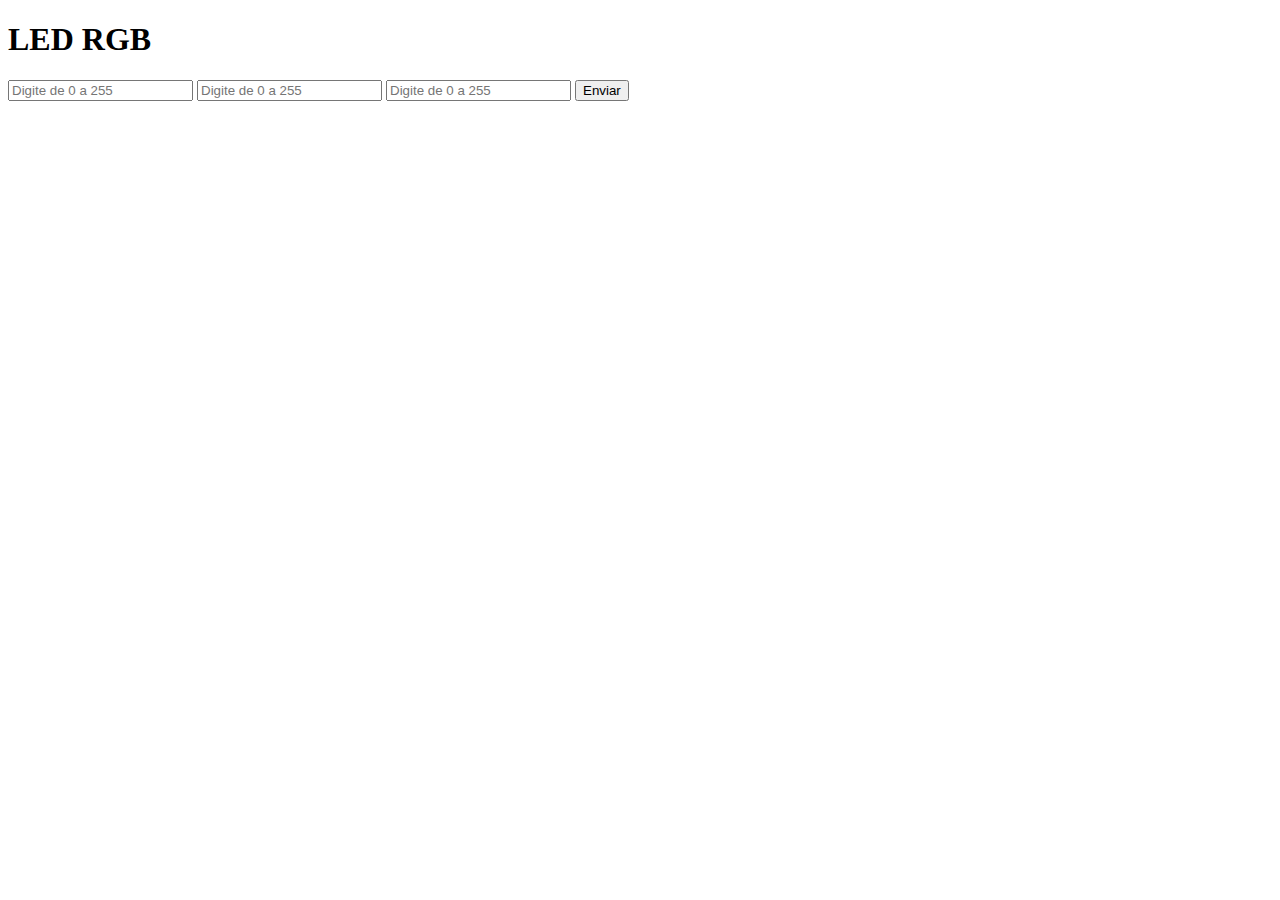
<file: micro.html>
<!DOCTYPE html>
<html lang="pt-br">
<head>
    <meta charset="UTF-8">
    <meta name="viewport" content="width=device-width, initial-scale=1.0">
    <title>MQTT</title>
    <link rel="stylesheet" href="style.css"> 
    <link rel="shortcut icon" href="shortcut.png" type="image/x-icon" />
</head>
<body>
    <form>
        <h1 id="hh">LED RGB</h1>
        <label>
            <input type="number" size="3" id="redInput" placeholder="Digite de 0 a 255"> 
        </label> 
        <label>
            <input type="number" size="3" id="greenInput" placeholder="Digite de 0 a 255"> 
        </label>
        <label>
            <input type="number" size="3" id="blueInput" placeholder="Digite de 0 a 255"> 
        </label>
        <button type="button" onclick="enviarParaMQTT()">Enviar</button>
    </form>

    <script src="micro.js"></script>
</body>
</html>
</file>
<file: style.css>

</file>
